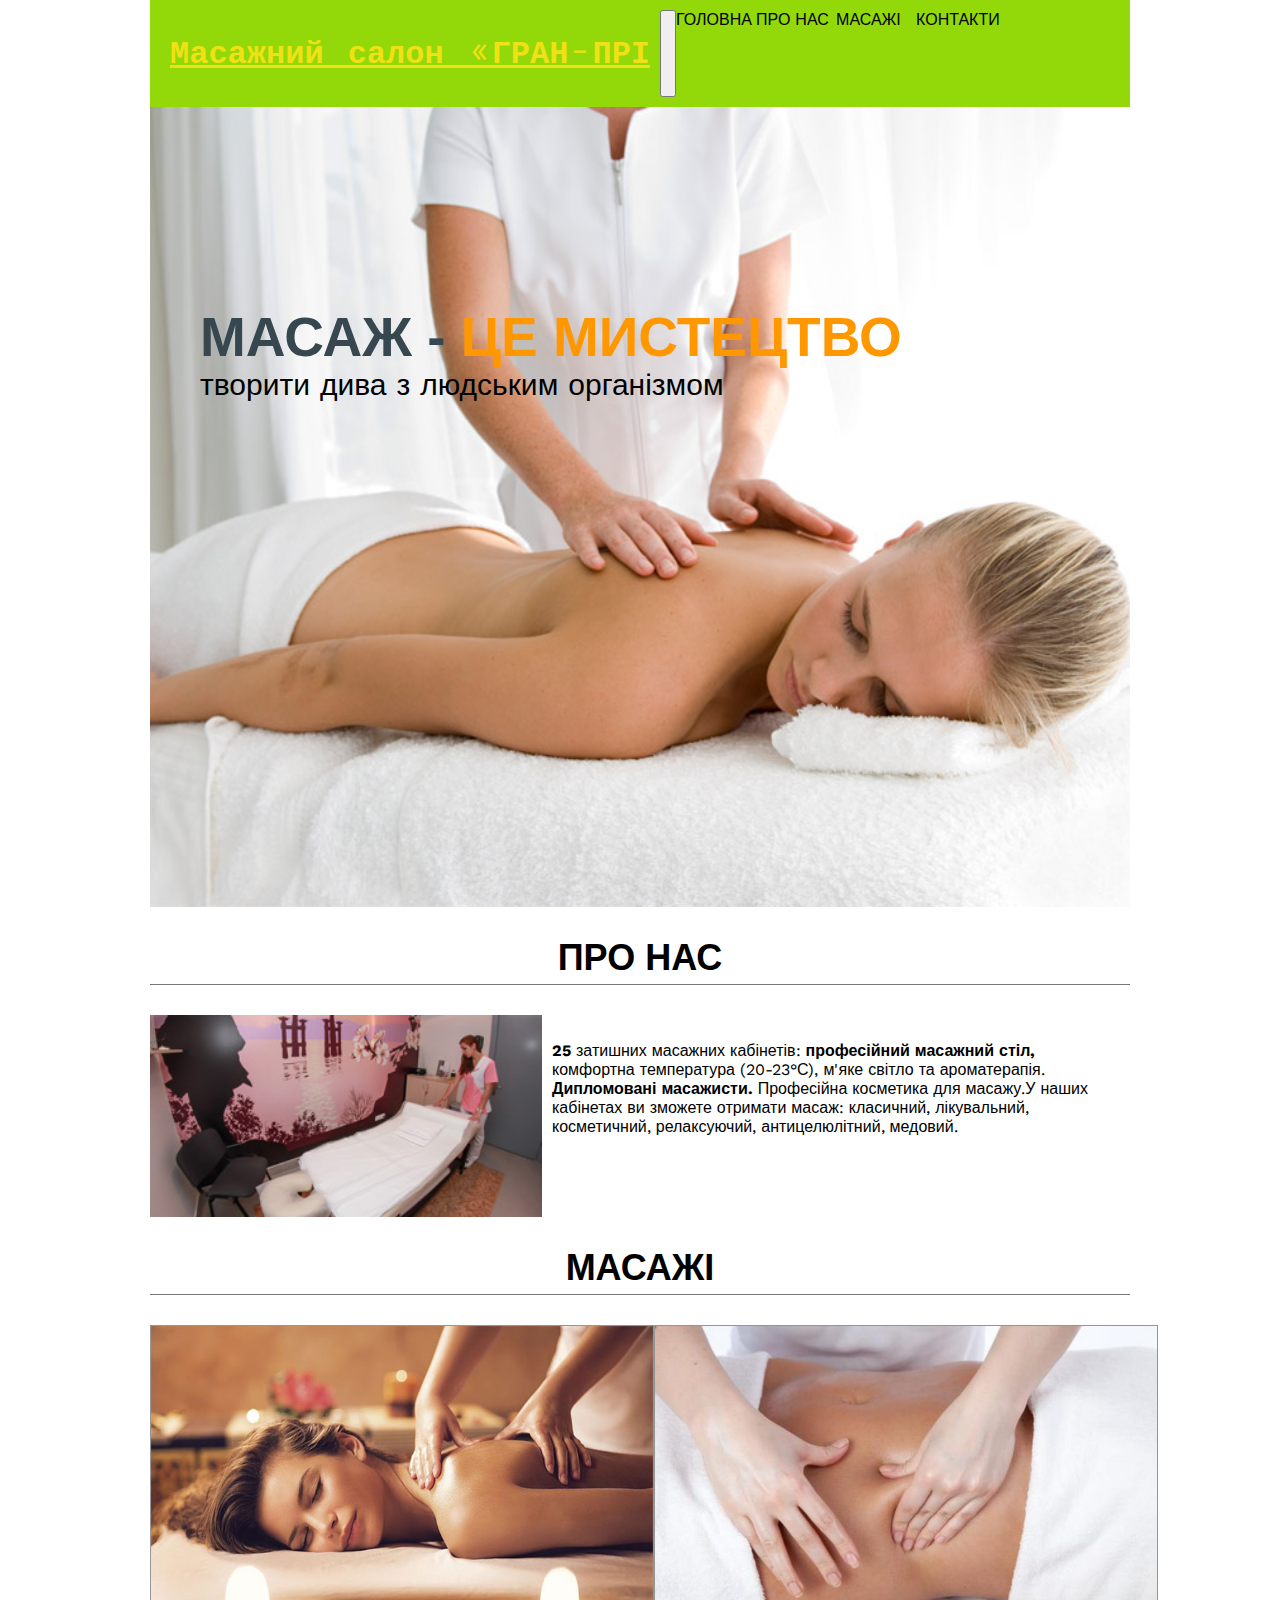
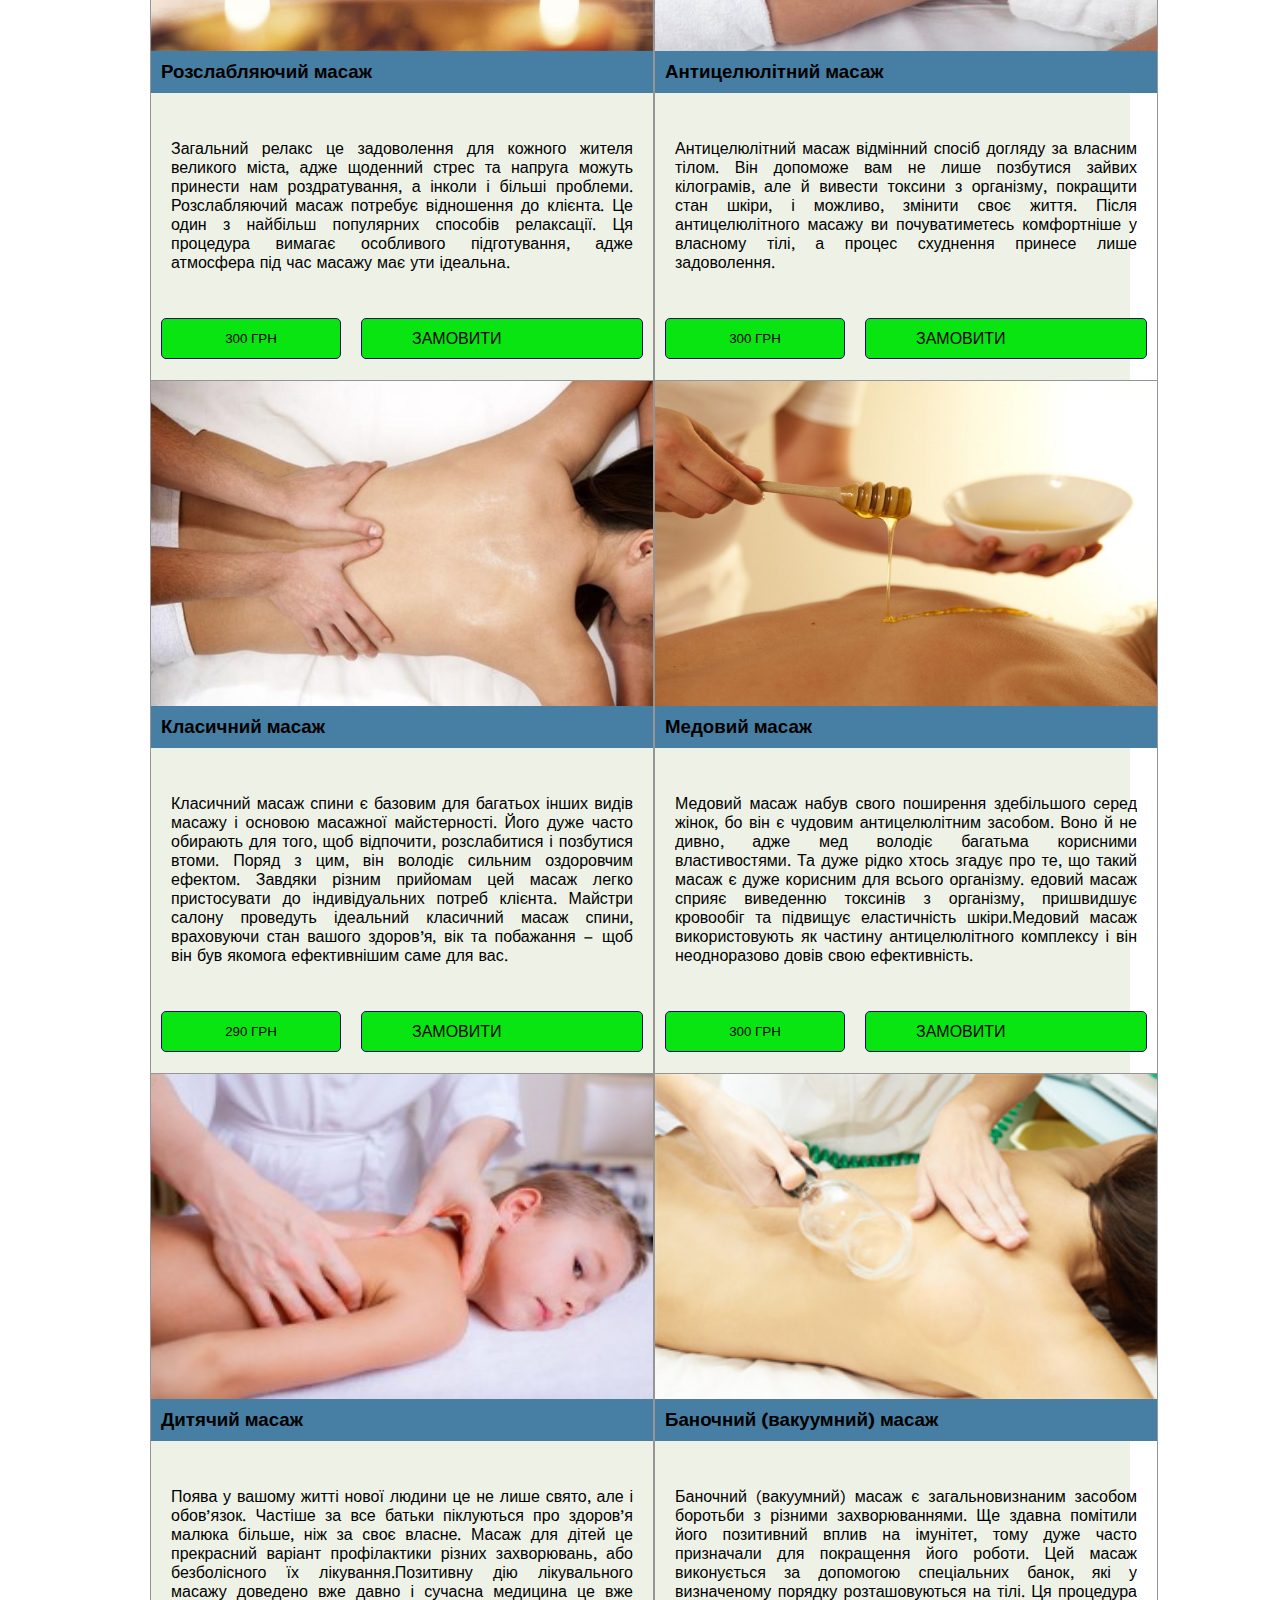
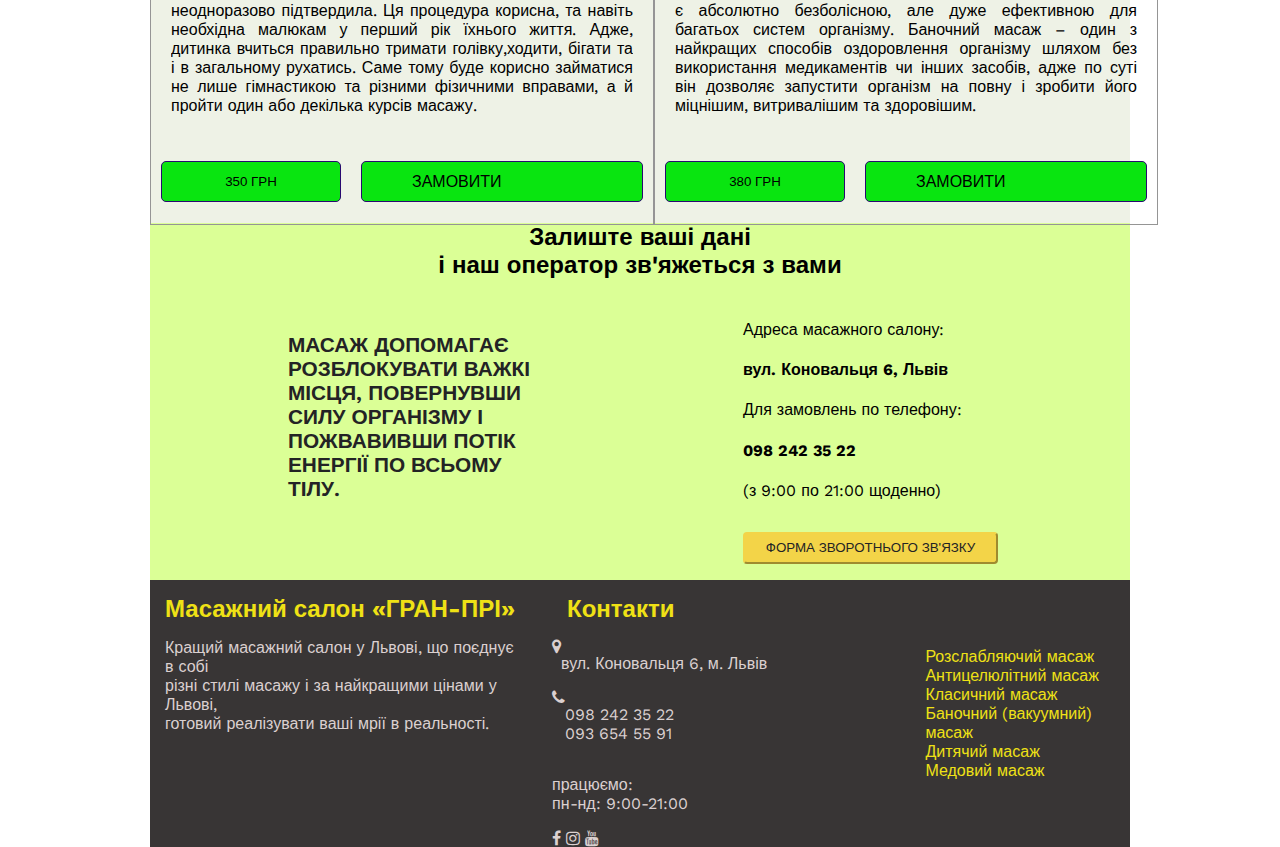
<file: index.html>
<!DOCTYPE html>
<html lang="uk">
    <head>
        <meta charset="UTF-8">
        <meta name="viewport" content="width=device-width, initial-scale=1.0">
        <meta http-equiv="X-UA-Compatible" content="ie=edge">
        <title>Масажний салон «ГРАН-ПРІ»</title>
        <link rel="stylesheet" href="https://stackpath.bootstrapcdn.com/bootstrap/4.2.1/css/bootstrap.min.css" integrity="sha384-GJzZqFGwb1QTTN6wy59ffF1BuGJpLSa9DkKMp0DgiMDm4iYMj70gZWKYbI706tWS" crossorigin="anonymous">
        <link rel="stylesheet" href="https://cdnjs.cloudflare.com/ajax/libs/font-awesome/4.7.0/css/font-awesome.min.css">
        <link rel="stylesheet" type="text/css" href="css\index.css">
    </head>
    <body>
        <header id="home">
            <nav class="navbar navbar-expand-lg navbar-light" id="myNav">
                <a class="logo" href="#">Масажний салон «ГРАН-ПРІ</a>
                <button class="navbar-toggler" type="button" data-toggle="collapse" data-target="#navbarNavAltMarkup" aria-controls="navbarNavAltMarkup" aria-expanded="false" aria-label="Toggle navigation">
                    <span class="navbar-toggler-icon"></span>
                </button>
                <div class="collapse navbar-collapse" id="navbarNavAltMarkup">
                    <div class="navbar-nav">
                        <a class="nav-item nav-link active" href="#home">
                            Головна <span class="sr-only">(current)</span>
                        </a>
                        <a class="nav-item1 nav-link" href="#aboutus">Про&nbspнас</a>
                        <a class="nav-item2 nav-link" href="#typesofmassage">Масажі</a>
                        <a class="nav-item3 nav-link" href="#contactme">Контакти</a>
                    </div>
                </div>
            </nav>
            <div class="home-baner-text">
                <div class="home-baner-main-text">
                    Масаж -  <b>це мистецтво</b>
                </div>
                <span class="home-baner-subtitle">творити дива з людським організмом</span>
            </div>
        </header>
        <article class="aboutus">
            <div id="aboutus">
                <h2>ПРО НАС</h2>
                <div class="articleimg">
                    <img src="img/massage.jpg" alt="про масаж">
                </div>
                <div class="articlepag">
                    <p>
                        <b>25</b>
                        затишних масажних кабінетів: <b>професійний масажний стіл,</b>
                        комфортна температура (20-23°С), м'яке світло та ароматерапія.
                     <b>Дипломовані масажисти. </b>
                        Професійна косметика для масажу.У наших кабінетах ви 
                    зможете отримати масаж: класичний,  лікувальний, косметичний,
                     релаксуючий,  антицелюлітний, медовий. 
                    </p>
                    <br>
                </div>
            </div>
        </article>
        <section id="typesofmassage">
            <h2 class="collection-title">МАСАЖІ</h2>
            <div class="collections">
                <div class="collection-item-outher">
                    <div class="collection-item">
                        <div class="collection-item-jmg">
                            <img src="img/massazh-dis.jpg" alt="massage" id="disposable">
                            <h3>Розслабляючий масаж</h3>
                        </div>
                        <div class="collection-text">
                            <p>Загальний релакс це задоволення для кожного 
                            жителя великого міста, адже щоденний стрес та напруга можуть 
                            принести нам роздратування, а інколи і більші проблеми. 
                            Розслабляючий масаж потребує  відношення до клієнта. 
                            Це один з найбільш популярних способів релаксації. Ця процедура 
                            вимагає особливого підготування, адже атмосфера під час масажу має 
                            ути ідеальна.  
                        </p>
                        </div>
                        <div class="formaction">
                            <input type="submit" class="submit" value="300 грн">
                            <a href="scpages.html" class="submit">ЗАМОВИТИ</a>
                        </div>
                    </div>
                </div>
                <div class="collection-item-outher">
                    <div class="collection-item">
                        <div class="collection-item-jmg">
                            <img src="img/cellulite.jpg" alt="Антицелюлітний масаж" id="anti-cellulite">
                            <h3>Антицелюлітний масаж</h3>
                        </div>
                        <div class="collection-text">
                            <p>Антицелюлітний масаж відмінний спосіб догляду за власним тілом. 
                            Він допоможе вам не лише позбутися зайвих кілограмів, але й вивести 
                            токсини з організму, покращити стан шкіри, і можливо, змінити своє життя. 
                            Після антицелюлітного масажу ви почуватиметесь комфортніше у власному тілі, 
                            а процес схуднення принесе лише задоволення. 
                        </p>
                        </div>
                        <div class="formaction">
                            <input type="submit" class="submit" value="300 грн">
                            <a href="scpages.html" class="submit">ЗАМОВИТИ</a>
                        </div>
                    </div>
                </div>
            </div>
            <div class="collections">
                <div class="collection-item-outher">
                    <div class="collection-item">
                        <div class="collection-item-jmg">
                            <img src="img/classical.jpg" alt="Класичний масаж" id="classical">
                            <h3>Класичний масаж</h3>
                        </div>
                        <div class="collection-text">
                            <p>Класичний масаж спини є базовим для багатьох інших видів масажу і 
                            основою масажної майстерності. Його дуже часто обирають для того, 
                            щоб відпочити, розслабитися і позбутися втоми. Поряд з цим, він 
                            володіє сильним оздоровчим ефектом. Завдяки різним прийомам цей масаж легко пристосувати 
                            до індивідуальних потреб клієнта. Майстри салону проведуть 
                            ідеальний класичний масаж спини, враховуючи стан вашого здоров’я, 
                            вік та побажання – щоб він був якомога ефективнішим саме для вас.      
                        </p>
                        </div>
                        <div class="formaction">
                            <input type="submit" class="submit" value="290 грн">
                            <a href="scpages.html" class="submit">ЗАМОВИТИ</a>
                        </div>
                    </div>
                </div>
                <div class="collection-item-outher">
                    <div class="collection-item">
                        <div class="collection-item-jmg">
                            <img src="img/honey.jpg" alt="Медовий масаж" id="honey">
                            <h3>Медовий масаж</h3>
                        </div>
                        <div class="collection-text">
                            <p>Медовий масаж набув свого поширення здебільшого серед жінок, 
                            бо він є чудовим антицелюлітним засобом. Воно й не дивно, адже мед 
                            володіє багатьма корисними властивостями. Та дуже рідко хтось 
                            згадує про те, що такий масаж є дуже корисним для всього організму. 
                            едовий масаж сприяє виведенню токсинів з організму, пришвидшує 
                            кровообіг та підвищує еластичність шкіри.Медовий масаж використовують
                            як частину антицелюлітного комплексу і він неодноразово довів свою 
                            ефективність.             
                        </p>
                        </div>
                        <div class="formaction">
                            <input type="submit" class="submit" value="300 грн">
                            <a href="scpages.html" class="submit">ЗАМОВИТИ</a>
                        </div>
                    </div>
                </div>
            </div>
            <div class="collections">
                <div class="collection-item-outher">
                    <div class="collection-item">
                        <div class="collection-item-jmg">
                            <img class="list_item" src="img/children's.jpg" alt="Дитячий масаж" id="childrens">
                            <h3>Дитячий масаж</h3>
                        </div>
                        <div class="collection-text">
                            <p>Поява у вашому житті нової людини це не лише свято, але і обов’язок. 
                                Частіше за все батьки піклуються про здоров’я малюка більше, ніж за 
                                своє власне. Масаж для дітей це прекрасний варіант профілактики 
                                різних захворювань, або безболісного їх лікування.Позитивну дію 
                                лікувального масажу доведено вже давно і сучасна медицина це вже 
                                неодноразово підтвердила. Ця процедура корисна, та навіть необхідна 
                                малюкам у перший рік їхнього життя. Адже, дитинка вчиться 
                                правильно тримати голівку,ходити, бігати та і в 
                                загальному рухатись. Саме тому буде корисно займатися не лише 
                                гімнастикою та різними фізичними вправами, а й пройти один або 
                                декілька курсів масажу.                  
                            </p>
                        </div>
                        <div class="formaction">
                            <input type="submit" class="submit" value="350 грн">
                            <a href="scpages.html" class="submit">ЗАМОВИТИ</a>
                        </div>
                    </div>
                </div>
                <div class="collection-item-outher">
                    <div class="collection-item">
                        <div class="collection-item-jmg">
                            <img src="img/vacuum.jpg" alt="Баночний масаж" id="tubular">
                            <h3>Баночний (вакуумний) масаж</h3>
                        </div>
                        <div class="collection-text">
                            <p>Баночний (вакуумний) масаж є загальновизнаним засобом боротьби 
                                з різними захворюваннями. Ще здавна помітили його позитивний вплив 
                                на імунітет, тому дуже часто призначали для покращення його роботи. 
                                Цей масаж виконується за допомогою спеціальних банок, які у 
                                визначеному порядку розташовуються на тілі. Ця процедура є абсолютно 
                                безболісною, але дуже ефективною для багатьох систем організму. 
                                Баночний масаж – один з найкращих способів оздоровлення організму 
                                шляхом без використання медикаментів чи інших засобів, адже по суті 
                                він дозволяє запустити організм на повну і зробити його міцнішим, 
                                витривалішим та здоровішим.                        
                            </p>
                        </div>
                        <div class="formaction">
                            <input type="submit" class="submit" value="380 грн">
                            <a href="scpages.html" class="submit">ЗАМОВИТИ</a>
                        </div>
                    </div>
                </div>
            </div>
        </section>
        <aside id="contactme">
            <div class="tittleaside">
                <h2>
                    Залиште ваші дані  <br>і наш оператор зв'яжеться з вами
                </h2>
            </div>
            <div class="contactme">
                <div class="slogan">
                    <p>Масаж допомагає розблокувати важкі місця, повернувши силу організму і 
                        пожвавивши потік енергії по всьому тілу. 
                    </p>
                </div>
                <div class="contac-form">
                    <div class="contacts">
                        <p>Адреса масажного салону:</p>
                        <h4>вул. Коновальця 6, Львів</h4>
                        <p>Для замовлень по телефону:</p>
                        <h4>098 242 35 22</h4>
                        <p>(з 9:00 по 21:00 щоденно)</p>
                        <button id="feedback" class="btn">
                            <span>Форма зворотнього зв'язку</span>
                        </button>
                    </div>
                </div>
                <div class="modal">
                    <div class="modal_content">
                        <button class="btn_close">&times;</button>
                        <form class="login-form">
                            <div class="form_name">
                                <input type="text" class="user_name" name="user_name" placeholder="Ваше ім'я" required/>
                                <input type="email" class="user_email" name="e-mail" placeholder="Ваш E-mail" required/>
                            </div>
                            <br>
                            <div class="text_area">
                                <input type="text" class="title" name="title" placeholder="Номер телефону"/>
                                <input type="text" class="comment" name="text" placeholder="Ваші побажання"/>
                            </div>
                            <div class="text_area">
                                <input type="submit" class="btn" value="Надіслати"/>
                            </div>
                        </form>
                    </div>
                </div>
        </aside>
        <footer class="footer-phrase">
            <div class="footer-info">
                <h2>Масажний салон «ГРАН-ПРІ»</h2>
                <p>
                    Кращий масажний салон у Львові, що поєднує в собі <br>
                    різні стилі масажу 
                    і за найкращими цінами у Львові, <br>готовий реалізувати ваші мрії в 
                    реальності.  
                
                </p>
            </div>
            <div class="footer-contact">
                <h2>Контакти</h2>
                <div class="contact-adres">
                    <i class="fa fa-map-marker"></i>
                    <p>вул. Коновальця 6, м. Львів</p>
                </div>
                <div class="contact-phone">
                    <i class="fa fa-phone"></i>
                    <p>
                        098 242 35 22<br>093 654 55 91
                    </p>
                </div>
                <div class="contact-calendar">
                    <p>
                        працюємо:<br>пн-нд: 9:00-21:00
                    </p>
                </div>
                <div class="icons-footer">
                    <i class="fa fa-facebook"></i>
                    <i class="fa fa-instagram"></i>
                    <i class="fa fa-youtube"></i>
                </div>
            </div>
            <div class="footer-massage">
                <ul>
                    <li>
                        <a class="disposable" href="#disposable">Розслабляючий масаж</a>
                    </li>
                    <li>
                        <a class="anti-cellulite" href="#anti-cellulite">Антицелюлітний масаж</a>
                    </li>
                    <li>
                        <a class="classical" href="#classical">Класичний масаж</a>
                    </li>
                    <li>
                        <a class="tubular" href="#tubular">Баночний (вакуумний) масаж</a>
                    </li>
                    <li>
                        <a class="childrens" href="#children's">Дитячий масаж</a>
                    </li>
                    <li>
                        <a class="honey" href="#honey">Медовий масаж</a>
                    </li>
                </ul>
            </div>
            <button onclick="topFunction()" class="myBtn" id="myBtn" title="Go to top">Top</button>
        </footer>
        <script src="https://code.jquery.com/jquery-3.3.1.min.js" integrity="sha256-FgpCb/KJQlLNfOu91ta32o/NMZxltwRo8QtmkMRdAu8=" crossorigin="anonymous"></script>
        <script src="https://cdnjs.cloudflare.com/ajax/libs/popper.js/1.14.6/umd/popper.min.js" integrity="sha384-wHAiFfRlMFy6i5SRaxvfOCifBUQy1xHdJ/yoi7FRNXMRBu5WHdZYu1hA6ZOblgut" crossorigin="anonymous"></script>
        <script src="https://stackpath.bootstrapcdn.com/bootstrap/4.2.1/js/bootstrap.min.js" integrity="sha384-B0UglyR+jN6CkvvICOB2joaf5I4l3gm9GU6Hc1og6Ls7i6U/mkkaduKaBhlAXv9k" crossorigin="anonymous"></script>
        <script src="js\index.js"></script>
    </body>
</html>
</file>
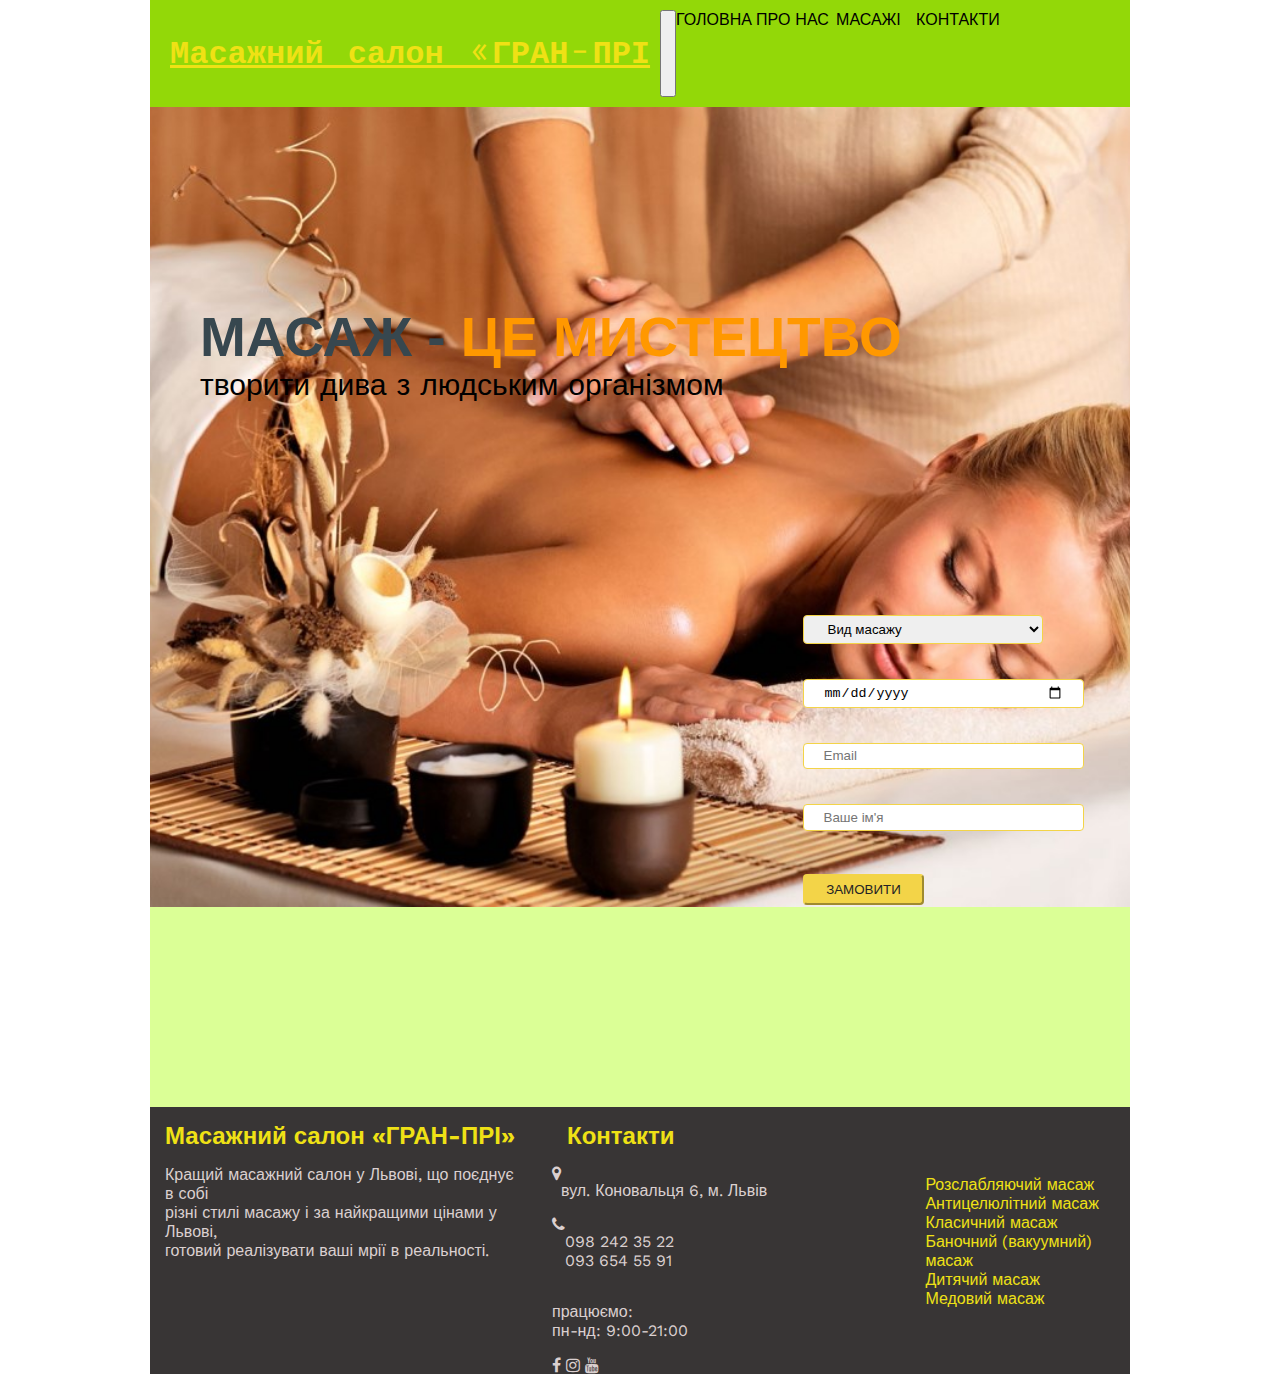
<file: scpages.html>
<!DOCTYPE html>
<html>
    <head>
        <meta charset="UTF-8">
        <meta name="viewport" content="width=device-width, initial-scale=1.0">
        <meta http-equiv="X-UA-Compatible" content="ie=edge">
        <title>Масажний салон «ГРАН-ПРІ»</title>
        <link rel="stylesheet" href="https://stackpath.bootstrapcdn.com/bootstrap/4.2.1/css/bootstrap.min.css" integrity="sha384-GJzZqFGwb1QTTN6wy59ffF1BuGJpLSa9DkKMp0DgiMDm4iYMj70gZWKYbI706tWS" crossorigin="anonymous">
        <link rel="stylesheet" href="https://cdnjs.cloudflare.com/ajax/libs/font-awesome/4.7.0/css/font-awesome.min.css">
        <link rel="stylesheet" type="text/css" href="css\scpages.css">
    </head>
    <body>
        <header class="header" id="home">
            <nav class="navbar navbar-expand-lg navbar-light">
                <a class="logo" href="#">Масажний салон «ГРАН-ПРІ</a>
                <button class="navbar-toggler" type="button" data-toggle="collapse" data-target="#navbarNavAltMarkup" aria-controls="navbarNavAltMarkup" aria-expanded="false" aria-label="Toggle navigation">
                    <span class="navbar-toggler-icon"></span>
                </button>
                <div class="collapse navbar-collapse" id="navbarNavAltMarkup">
                    <div class="navbar-nav">
                        <a class="nav-item nav-link active" href="index.html#home">
                            Головна <span class="sr-only">(current)</span>
                        </a>
                        <a class="nav-item nav-link" href="index.html#aboutus">Про&nbspнас</a>
                        <a class="nav-item nav-link" href="index.html#typesofmassage">Масажі</a>
                        <a class="nav-item nav-link" href="index.html#contactme">Контакти</a>
                    </div>
                </div>
            </nav>
            <div class="wrapper">
                <div class="home-baner-text">
                    <div class="home-baner-main-text">
                        Масаж -  <b>це мистецтво</b>
                    </div>
                    <span class="home-baner-subtitle">творити дива з людським організмом</span>
                </div>
                <div class="contac-form">
                    <form method="POST" action="https://formspree.io/vitaliyvak@gmail.com" target="_blank">
                        <label>
                            <select name="massage">
                                <option value="Вид масажу" selected>Вид масажу</option>
                                <option value="Розслабляючий масаж">Розслабляючий масаж</option>
                                <option value="Антицелюлітний масаж">Антицелюлітний масаж</option>
                                <option value="Класичний масаж">Класичний масаж</option>
                                <option value="Баночний (вакуумний) масаж">Баночний (вакуумний) масаж</option>
                                <option value="Дитячий масаж">Дитячий масаж</option>
                                <option value="Медовий масаж">Медовий масаж</option>
                            </select>
                            <br>
                        </label>
                        <label>
                            <input type="date" name="data" required>
                            <br>
                        </label>
                        <label>
                            <input type="email" name="email" placeholder="Email" required>
                            <br>
                        </label>
                        <label>
                            <input type="text" name="name" placeholder="Ваше ім'я" required>
                            <br>
                        </label>
                        <input type="submit" name="submit" value="Замовити">
                    </form>
                </div>
            </div>
        </header>
        <footer class="footer-phrase">
            <div class="footer-info">
                <h2>Масажний салон «ГРАН-ПРІ»</h2>
                <p>
                    Кращий масажний салон у Львові, що поєднує в собі <br>
                    різні стилі масажу 
                    і за найкращими цінами у Львові, <br>готовий реалізувати ваші мрії в 
                    реальності.  
                
                </p>
            </div>
            <div class="footer-contact">
                <h2>Контакти</h2>
                <div class="contact-adres">
                    <i class="fa fa-map-marker"></i>
                    <p>вул. Коновальця 6, м. Львів</p>
                </div>
                <div class="contact-phone">
                    <i class="fa fa-phone"></i>
                    <p>
                        098 242 35 22<br>093 654 55 91
                    </p>
                </div>
                <div class="contact-calendar">
                    <p>
                        працюємо:<br>пн-нд: 9:00-21:00
                    </p>
                </div>
                <div class="icons-footer">
                    <i class="fa fa-facebook"></i>
                    <i class="fa fa-instagram"></i>
                    <i class="fa fa-youtube"></i>
                </div>
            </div>
            <div class="footer-massage">
                <ul>
                    <li>
                        <a href="index.html#disposable">Розслабляючий масаж</a>
                    </li>
                    <li>
                        <a href="index.html#anti-cellulite">Антицелюлітний масаж</a>
                    </li>
                    <li>
                        <a href="index.html#classical">Класичний масаж</a>
                    </li>
                    <li>
                        <a href="index.html#tubular">Баночний (вакуумний) масаж</a>
                    </li>
                    <li>
                        <a href="index.html#children's">Дитячий масаж</a>
                    </li>
                    <li>
                        <a href="index.html#honey">Медовий масаж</a>
                    </li>
                </ul>
            </div>
        </footer>
        <script src="https://code.jquery.com/jquery-3.3.1.min.js" integrity="sha256-FgpCb/KJQlLNfOu91ta32o/NMZxltwRo8QtmkMRdAu8=" crossorigin="anonymous"></script>
        <script src="https://cdnjs.cloudflare.com/ajax/libs/popper.js/1.14.6/umd/popper.min.js" integrity="sha384-wHAiFfRlMFy6i5SRaxvfOCifBUQy1xHdJ/yoi7FRNXMRBu5WHdZYu1hA6ZOblgut" crossorigin="anonymous"></script>
        <script src="https://stackpath.bootstrapcdn.com/bootstrap/4.2.1/js/bootstrap.min.js" integrity="sha384-B0UglyR+jN6CkvvICOB2joaf5I4l3gm9GU6Hc1og6Ls7i6U/mkkaduKaBhlAXv9k" crossorigin="anonymous"></script>
    </body>
</html>
</file>
